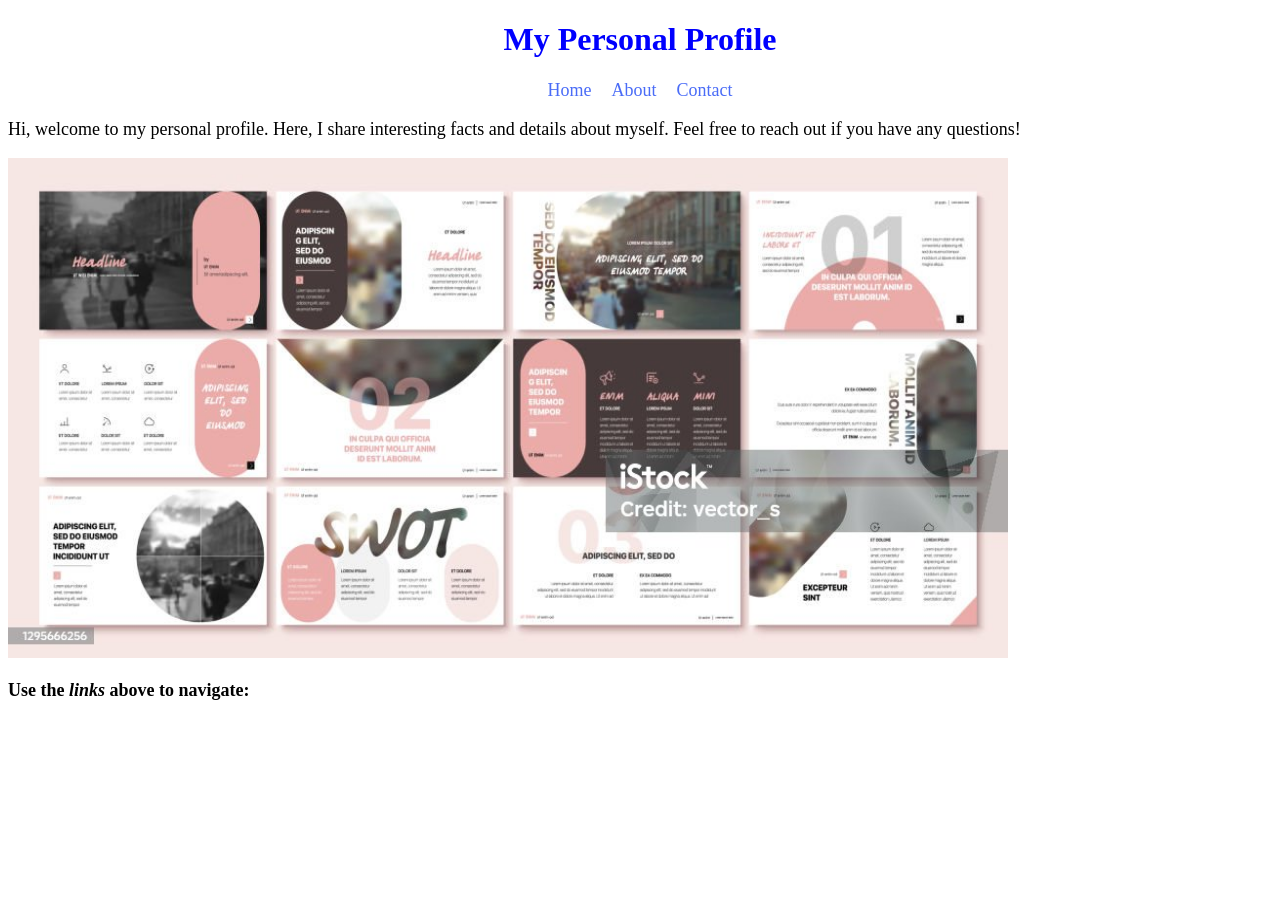
<file: index.html>
<!DOCTYPE html>
<html lang="en">
<head>

    <link rel="stylesheet" href="style.css">

    <meta charset="UTF-8">
    <meta name="viewport" content="width=device-width, initial-scale=1.0">
    <title>Assignment Task</title>
</head>
<body>
    <h1> My Personal Profile</h1>

<ul class="nav">
  <li><a href="Home.html">Home</a></li>
  <li><a href="About.html">About</a></li>
  <li><a href="Contact.html">Contact</a></li>
</ul>

    <p>Hi, welcome to my personal profile. Here, I share interesting facts and details about myself. Feel free to reach out if you have any questions! </p>
 
<div>
    <img src="istockphoto.jpg" alt="Profile Picture" width="1000" height="500"> 
</div>
    
<p><strong>Use the <em>links</em> above to navigate:</strong></p>



</body>
</html>
</file>
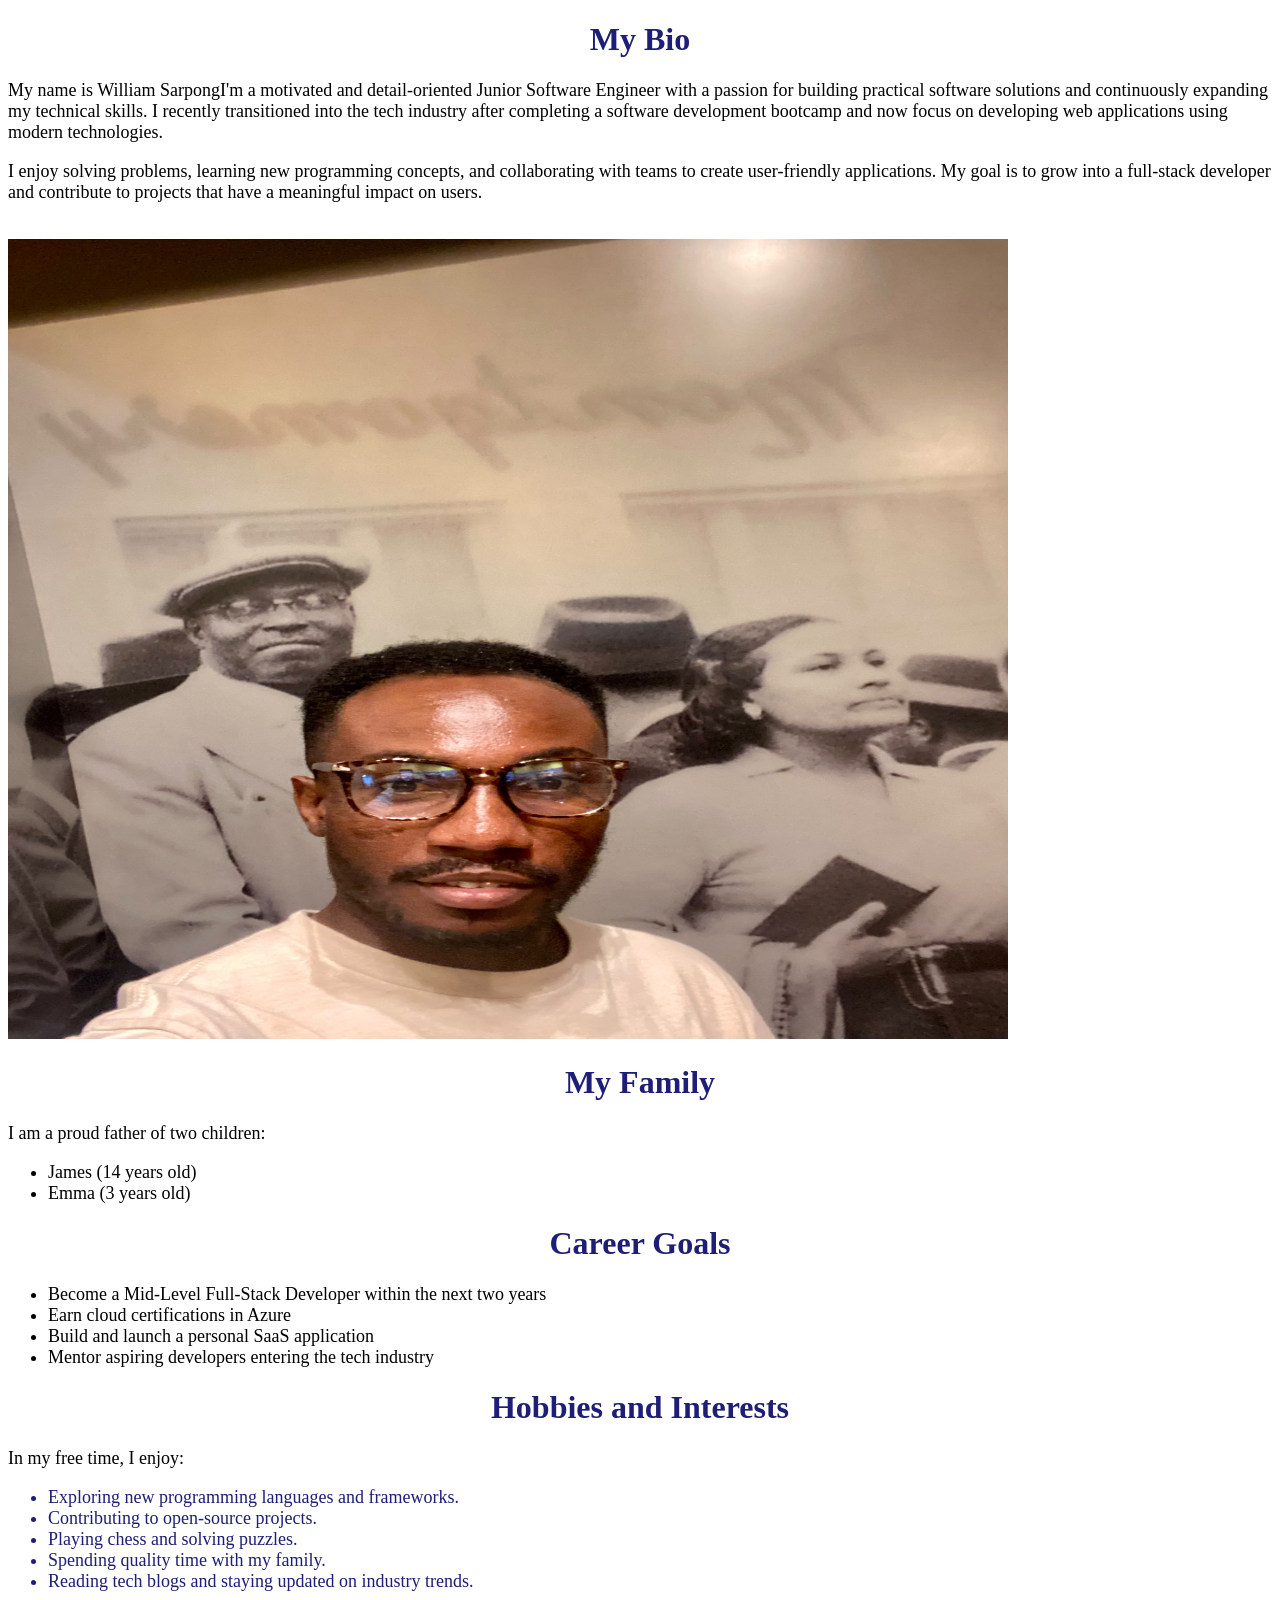
<file: About.html>
<!DOCTYPE html>
<html lang="en">
<head>
    <meta charset="UTF-8">
    <meta name="viewport" content="width=device-width, initial-scale=1.0">
    <title>About Me</title>

    <link rel="stylesheet" href="style.css">
    
</head>
<body>

        <h1 class="bio"><b>My Bio</b></h1>
    <p>My name is William SarpongI'm a motivated and detail-oriented Junior Software Engineer with a passion for building practical software solutions and continuously expanding my technical skills. I recently transitioned into the tech industry after completing a software development bootcamp and now focus on developing web applications using modern technologies.</p>
    <p>I enjoy solving problems, learning new programming concepts, and collaborating with teams to create user-friendly applications. My goal is to grow into a full-stack developer and contribute to projects that have a meaningful impact on users.</p>
       <br>
    <img src="image.jpeg" alt="Profile Picture" width="1000" height="800">

    <h1 class="bio"><b>My Family</b></h1>
    <p>I am a proud father of two children:
     <ul>
        <li>James (14 years old)</li>
        <li> Emma (3 years old)</li>
     </ul>
    </p>
    
    <h1 class="bio"><b>Career Goals</b></h1>
    <p>
        <ul>
            <li>Become a Mid-Level Full-Stack Developer within the next two years</li>
            <li>Earn cloud certifications in Azure</li>
            <li>Build and launch a personal SaaS application</li>
            <li>Mentor aspiring developers entering the tech industry</li>
        </ul>
    </p>

    <h1 class="bio"><b>Hobbies and Interests</b></h1>
    <p>In my free time, I enjoy:</p>
    <ul class="hob">
        <li>Exploring new programming languages and frameworks.</li>
        <li>Contributing to open-source projects.</li>
        <li>Playing chess and solving puzzles.</li>
        <li>Spending quality time with my family.</li>
        <li>Reading tech blogs and staying updated on industry trends.</li>
    </ul>


</body>
</html>
</file>
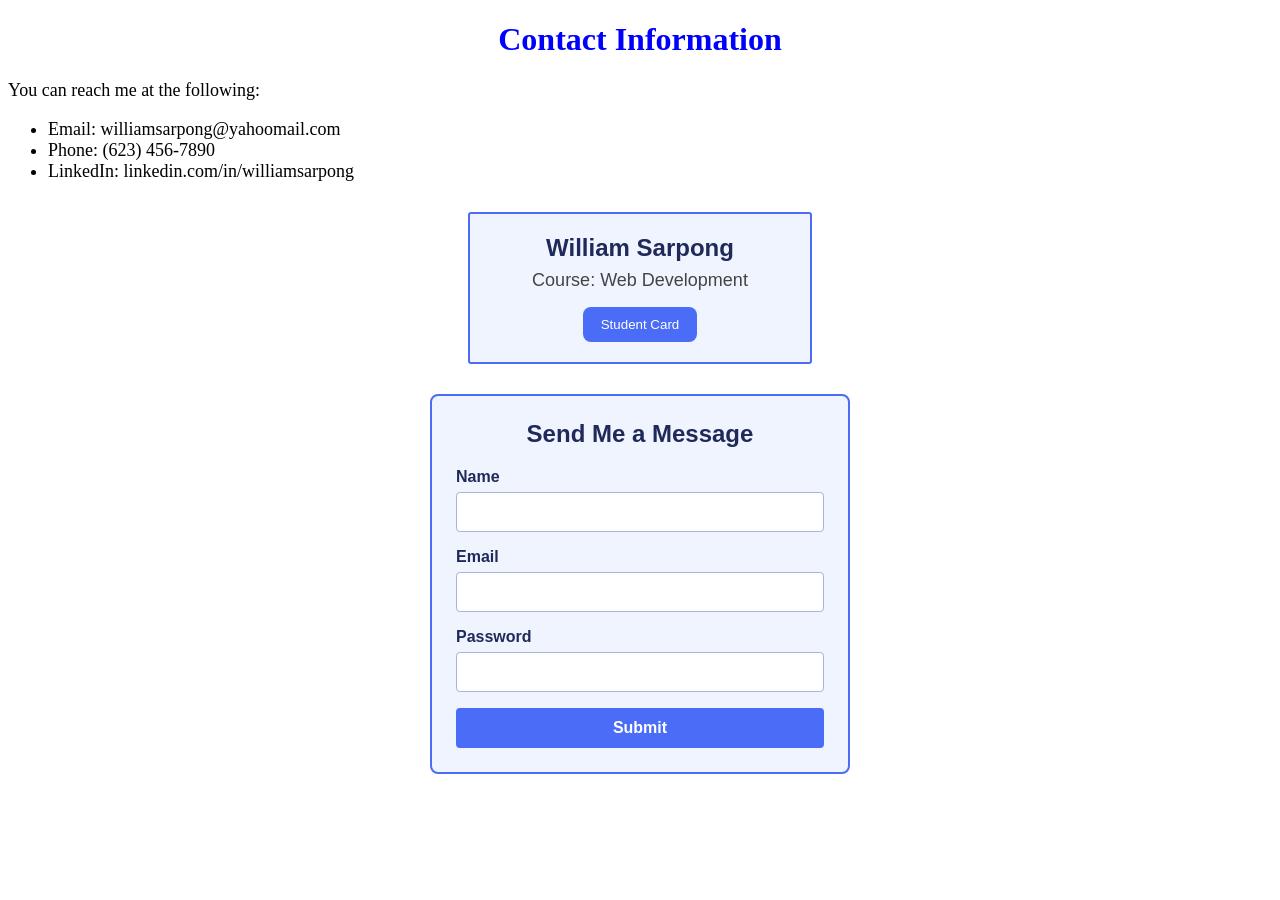
<file: Contact.html>
<!DOCTYPE html>
<html lang="en">
<head>

    <link rel="stylesheet" href="style.css">


    <meta charset="UTF-8">
    <meta name="viewport" content="width=device-width, initial-scale=1.0">
    <title>Contact Me</title>
</head>
<body>
    <h1>Contact Information</h1>
    <p>You can reach me at the following:</p>
    <ul>
        <li>Email: williamsarpong@yahoomail.com</li>
        <li>Phone: (623) 456-7890</li>
        <li>LinkedIn: linkedin.com/in/williamsarpong</li>
    </ul>

    <div class="student-card">
        <h2>William Sarpong</h2>
        <p>Course: Web Development</p>
        <button>Student Card</button>
    </div>

    <div class="contact-form-container">
        <h2>Send Me a Message</h2>
        <form class="contact-form" method="post">
            <div class="form-field">
                <label for="name">Name</label>
                <input type="text" id="name" name="name" autocomplete="name" required>
            </div>
            <div class="form-field">
                <label for="email">Email</label>
                <input type="email" id="email" name="email" autocomplete="email" required>
            </div>
            <div class="form-field">
                <label for="password">Password</label>
                <input type="password" id="password" name="password" autocomplete="new-password" required>
            </div>
            <button type="submit">Submit</button>
        </form>
    </div>

</body>
</html>
</file>
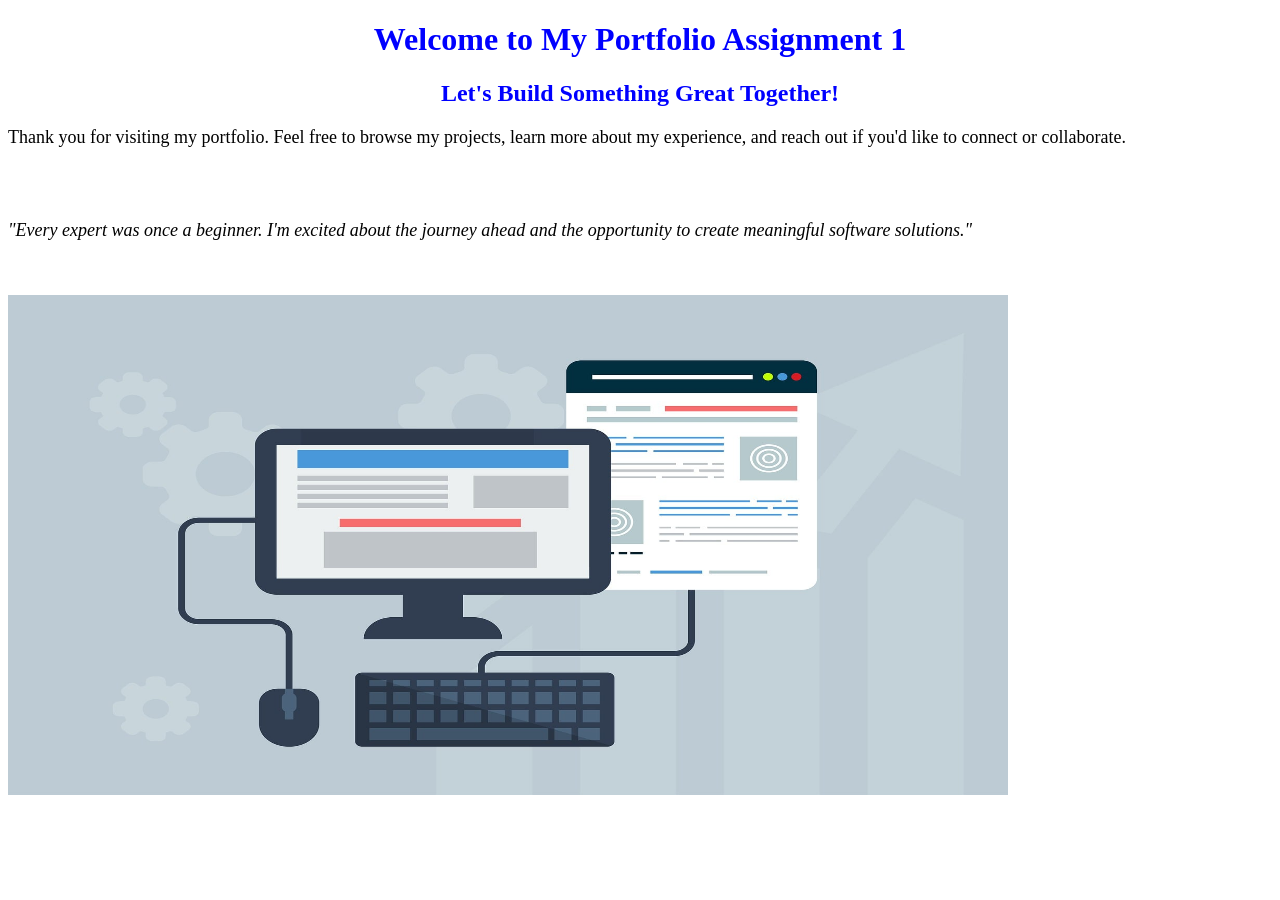
<file: Home.html>
<!DOCTYPE html>
<html lang="en">
<head>

    <link rel="stylesheet" href="style.css">
    
    <meta charset="UTF-8">
    <meta name="viewport" content="width=device-width, initial-scale=1.0">
    <title>Home Page</title>
</head>
<body>
<h1 id="bi">Welcome to My Portfolio Assignment 1</h1>
<h2 id="ci">Let's Build Something Great Together!</h2>
<p>Thank you for visiting my portfolio. Feel free to browse my projects, learn more about my experience, and reach out if you'd like to connect or collaborate.</p>
<br>
<br>
<p><i>"Every expert was once a beginner. I'm excited about the journey ahead and the opportunity to create meaningful software solutions."</i></p>
<br>
<br>

    <img src="kreat.jpg" alt="Profile Picture" width="1000" height="500">

</body>
</html>
</file>
<file: style.css>
.student-card {
  background-color: #f0f4ff;
  padding: 20px;
  border: 2px solid #4a6cf7;
  border-radius: 3px;
  width: 300px;
  font-family: Arial, sans-serif;
  text-align: center;
  margin: 30px auto;
}

.student-card h2 {
  margin: 0 0 8px 0;
  color: #1f2a5a;
  text-align: center;
}

.student-card p {
  margin: 0 0 16px 0;
  color: #444;
  text-align: center;
}

.student-card button {
  background-color: #4a6cf7;
  color: white;
  border: none;
  padding: 10px 18px;
  border-radius: 8px;
  cursor: pointer;
  align-self: center;
}
.contact-form-container {
  box-sizing: border-box;
  width: min(100% - 32px, 420px);
  margin: 30px auto;
  padding: 24px;
  background-color: #f0f4ff;
  border: 2px solid #4a6cf7;
  border-radius: 8px;
  font-family: Arial, sans-serif;
}

.contact-form-container h2 {
  margin: 0 0 20px;
  color: #1f2a5a;
  text-align: center;
}

.contact-form .form-field {
  margin-bottom: 16px;
}

.contact-form label {
  display: block;
  margin-bottom: 6px;
  color: #1f2a5a;
  font-weight: bold;
}

.contact-form input {
  box-sizing: border-box;
  width: 100%;
  padding: 10px 12px;
  border: 1px solid #aab5d1;
  border-radius: 4px;
  font: inherit;
}

.contact-form input:focus {
  border-color: #4a6cf7;
  outline: 2px solid #4a6cf7;
  outline-offset: 1px;
}

.contact-form button {
  width: 100%;
  padding: 11px 16px;
  border: 0;
  border-radius: 4px;
  background-color: #4a6cf7;
  color: white;
  font: inherit;
  font-weight: bold;
  cursor: pointer;
}

.contact-form button:hover {
  background-color: #3655d4;
}

#h1{
    color: rgb(77, 77, 224)
}
.nav {
  list-style: none;
  margin: 0;
  padding: 0;
  display: flex;
  flex-direction: row;
  justify-content: center;
  align-items: center;
  flex-wrap: wrap;
  gap: 20px;
}

.nav a {
  color: #4a6cf7;
  text-decoration: none;
}

.nav a:hover {
  text-decoration: underline;
}
.hob{
    color:rgb(30, 30, 119)
}
.bio{
    color:rgb(30, 30, 119)
}
h1{
  color: blue;
  text-align: center;
}
p{
  font-size: 18px;
}
ul{
  font-size: 18px;
}
#bi{
  color: blue;
  text-align: center;
}
#ci{
  color: blue;
  text-align: center;
}
</file>
